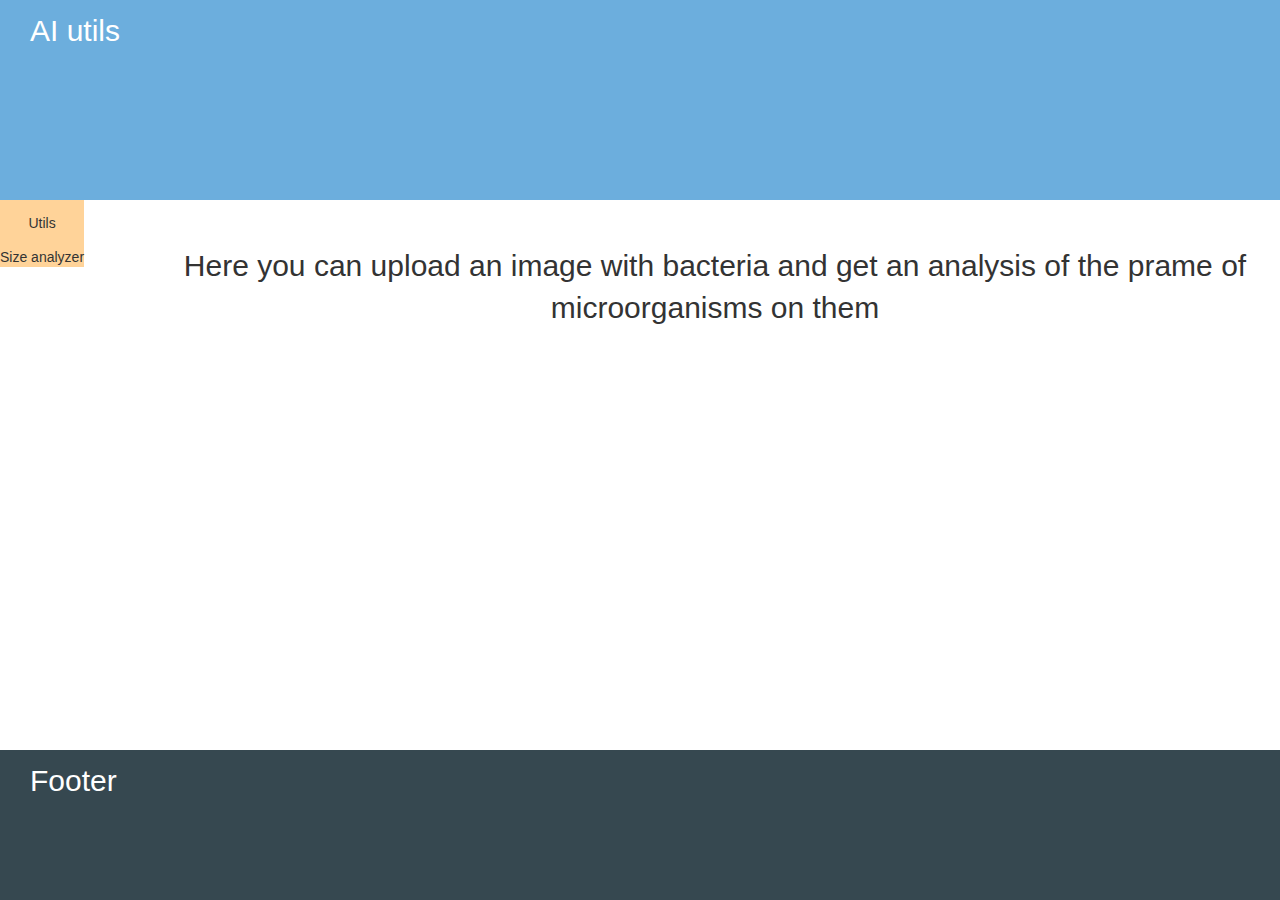
<file: web_page/index.html>
<!DOCTYPE html>
<html>
<head>
    <meta charset="UTF-8">
    <meta name="viewport" content="width=device-width,minimum-scale=1,maximum-scale=10">
    <title>AI utils </title>    
    <link rel="stylesheet" href="css/style.css">
</head>
<body>
    <div class="content-wrapper">
        <header class="header">
            <p style="font-size: 30px; margin: 0; padding: 10px 1em;">AI utils</p>
        </header>

        <div class="container clearfix">
            <main class="content">
                <!-- for-example -->
                <p style="text-align: center; font-size: 30px; margin: 0; padding: 1.5em
                0;">Here you can upload an image with bacteria and get an analysis of the prame of microorganisms on them</p>
            </main>
            <aside class="sidebar">
                <p style="text-align: center;">Utils</p>
                <div class="sidebar_buttons">Size analyzer</div>
            </aside>
        </div>

        <footer class="footer">
            <p style="font-size: 30px; margin: 0; padding: 10px 1em;">Footer</p>
        </footer>
    </div>  
</body>
</html>
</file>
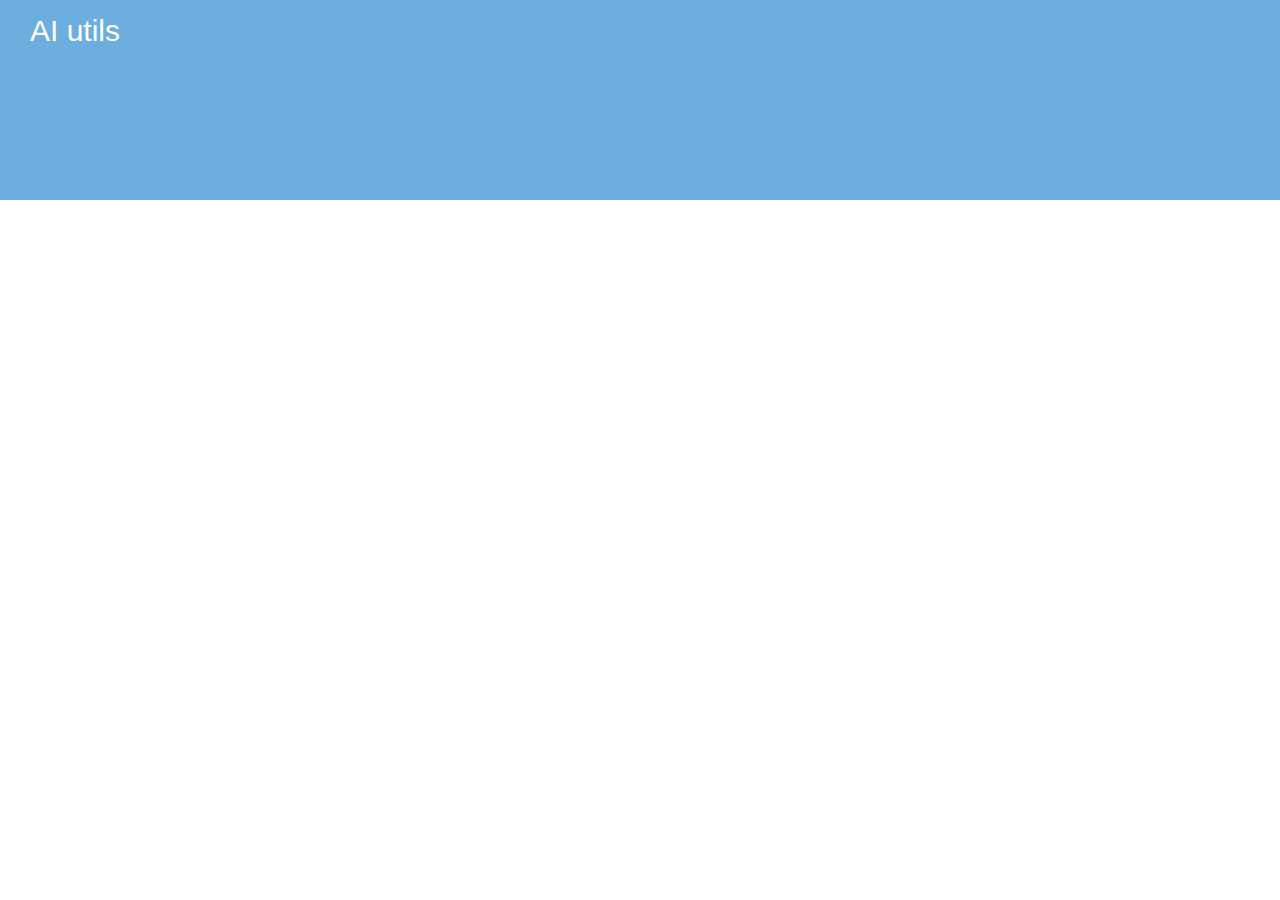
<file: web_page/header.html>
<!DOCTYPE html>
<html>
<head>
    <meta charset="UTF-8">
    <meta name="viewport" content="width=device-width,minimum-scale=1,maximum-scale=10">
    <title>AI utils </title>    
    <link rel="stylesheet" href="css/style.css">
</head>
<body>
    <div class="content-wrapper">
        <header class="header">
            <p style="font-size: 30px; margin: 0; padding: 10px 1em;">AI utils</p>
        </header>
</file>
<file: web_page/css/style.css>
/*! normalize.css v8.0.1 | MIT License | github.com/necolas/normalize.css */

/* Document
   ========================================================================== */

/**
 * 1. Correct the line height in all browsers.
 * 2. Prevent adjustments of font size after orientation changes in iOS.
 */

html {
  line-height: 1.15; /* 1 */
  -webkit-text-size-adjust: 100%; /* 2 */
}

/* Sections
   ========================================================================== */

/**
 * Remove the margin in all browsers.
 */

body {
  margin: 0;
}

/**
 * Render the `main` element consistently in IE.
 */

main {
  display: block;
}

/**
 * Correct the font size and margin on `h1` elements within `section` and
 * `article` contexts in Chrome, Firefox, and Safari.
 */

h1 {
  font-size: 2em;
  margin: 0.67em 0;
}

/* Grouping content
   ========================================================================== */

/**
 * 1. Add the correct box sizing in Firefox.
 * 2. Show the overflow in Edge and IE.
 */

hr {
  box-sizing: content-box; /* 1 */
  height: 0; /* 1 */
  overflow: visible; /* 2 */
}

/**
 * 1. Correct the inheritance and scaling of font size in all browsers.
 * 2. Correct the odd `em` font sizing in all browsers.
 */

pre {
  font-family: monospace, monospace; /* 1 */
  font-size: 1em; /* 2 */
}

/* Text-level semantics
   ========================================================================== */

/**
 * Remove the gray background on active links in IE 10.
 */

a {
  background-color: transparent;
}

/**
 * 1. Remove the bottom border in Chrome 57-
 * 2. Add the correct text decoration in Chrome, Edge, IE, Opera, and Safari.
 */

abbr[title] {
  border-bottom: none; /* 1 */
  text-decoration: underline; /* 2 */
  text-decoration: underline dotted; /* 2 */
}

/**
 * Add the correct font weight in Chrome, Edge, and Safari.
 */

b,
strong {
  font-weight: bolder;
}

/**
 * 1. Correct the inheritance and scaling of font size in all browsers.
 * 2. Correct the odd `em` font sizing in all browsers.
 */

code,
kbd,
samp {
  font-family: monospace, monospace; /* 1 */
  font-size: 1em; /* 2 */
}

/**
 * Add the correct font size in all browsers.
 */

small {
  font-size: 80%;
}

/**
 * Prevent `sub` and `sup` elements from affecting the line height in
 * all browsers.
 */

sub,
sup {
  font-size: 75%;
  line-height: 0;
  position: relative;
  vertical-align: baseline;
}

sub {
  bottom: -0.25em;
}

sup {
  top: -0.5em;
}

/* Embedded content
   ========================================================================== */

/**
 * Remove the border on images inside links in IE 10.
 */

img {
  border-style: none;
}

/* Forms
   ========================================================================== */

/**
 * 1. Change the font styles in all browsers.
 * 2. Remove the margin in Firefox and Safari.
 */

button,
input,
optgroup,
select,
textarea {
  font-family: inherit; /* 1 */
  font-size: 100%; /* 1 */
  line-height: 1.15; /* 1 */
  margin: 0; /* 2 */
}

/**
 * Show the overflow in IE.
 * 1. Show the overflow in Edge.
 */

button,
input { /* 1 */
  overflow: visible;
}

/**
 * Remove the inheritance of text transform in Edge, Firefox, and IE.
 * 1. Remove the inheritance of text transform in Firefox.
 */

button,
select { /* 1 */
  text-transform: none;
}

/**
 * Correct the inability to style clickable types in iOS and Safari.
 */

button,
[type="button"],
[type="reset"],
[type="submit"] {
  -webkit-appearance: button;
}

/**
 * Remove the inner border and padding in Firefox.
 */

button::-moz-focus-inner,
[type="button"]::-moz-focus-inner,
[type="reset"]::-moz-focus-inner,
[type="submit"]::-moz-focus-inner {
  border-style: none;
  padding: 0;
}

/**
 * Restore the focus styles unset by the previous rule.
 */

button:-moz-focusring,
[type="button"]:-moz-focusring,
[type="reset"]:-moz-focusring,
[type="submit"]:-moz-focusring {
  outline: 1px dotted ButtonText;
}

/**
 * Correct the padding in Firefox.
 */

fieldset {
  padding: 0.35em 0.75em 0.625em;
}

/**
 * 1. Correct the text wrapping in Edge and IE.
 * 2. Correct the color inheritance from `fieldset` elements in IE.
 * 3. Remove the padding so developers are not caught out when they zero out
 *    `fieldset` elements in all browsers.
 */

legend {
  box-sizing: border-box; /* 1 */
  color: inherit; /* 2 */
  display: table; /* 1 */
  max-width: 100%; /* 1 */
  padding: 0; /* 3 */
  white-space: normal; /* 1 */
}

/**
 * Add the correct vertical alignment in Chrome, Firefox, and Opera.
 */

progress {
  vertical-align: baseline;
}

/**
 * Remove the default vertical scrollbar in IE 10+.
 */

textarea {
  overflow: auto;
}

/**
 * 1. Add the correct box sizing in IE 10.
 * 2. Remove the padding in IE 10.
 */

[type="checkbox"],
[type="radio"] {
  box-sizing: border-box; /* 1 */
  padding: 0; /* 2 */
}

/**
 * Correct the cursor style of increment and decrement buttons in Chrome.
 */

[type="number"]::-webkit-inner-spin-button,
[type="number"]::-webkit-outer-spin-button {
  height: auto;
}

/**
 * 1. Correct the odd appearance in Chrome and Safari.
 * 2. Correct the outline style in Safari.
 */

[type="search"] {
  -webkit-appearance: textfield; /* 1 */
  outline-offset: -2px; /* 2 */
}

/**
 * Remove the inner padding in Chrome and Safari on macOS.
 */

[type="search"]::-webkit-search-decoration {
  -webkit-appearance: none;
}

/**
 * 1. Correct the inability to style clickable types in iOS and Safari.
 * 2. Change font properties to `inherit` in Safari.
 */

::-webkit-file-upload-button {
  -webkit-appearance: button; /* 1 */
  font: inherit; /* 2 */
}

/* Interactive
   ========================================================================== */

/*
 * Add the correct display in Edge, IE 10+, and Firefox.
 */

details {
  display: block;
}

/*
 * Add the correct display in all browsers.
 */

summary {
  display: list-item;
}

/* Misc
   ========================================================================== */

/**
 * Add the correct display in IE 10+.
 */

template {
  display: none;
}

/**
 * Add the correct display in IE 10.
 */

[hidden] {
  display: none;
}

* {
    -webkit-box-sizing: border-box;
    -moz-box-sizing: border-box;
    box-sizing: border-box;
}

.clearfix:after {
    content: "";
    display:block;
    clear: both;
}

html {
    min-width: 800px;
}

html, body {
    height: 100%;
    margin: 0;
    padding: 0;
    font-family: Arial,sans-serif;
    font-size: 14px;
    line-height: 1.4;
    color: #333;
    background-color: #fff;
}

.header {
    height: 200px;
    background: #6CAEDD;
    color: #fff;
}

.footer {
    height: 150px;
    background: #364850;
    color: #fff;
    position: absolute;
    left: 0;
    bottom: 0;
    width: 100%;
    overflow: hidden;
}

.content-wrapper {
    margin: 0 auto;
    min-width: 800px;
    max-width: 2000px;
    position: relative;
    min-height: 100%;
    padding-bottom: 150px;
}

.content {
    width: 100%;
    float: left;
    padding-left: 150px;
}

.sidebar {
    background: #FFD399;
    float: left;
    position: relative;
    margin-left: -100%;
}

.sidebar1 {
    width: 150px;
}
</file>
